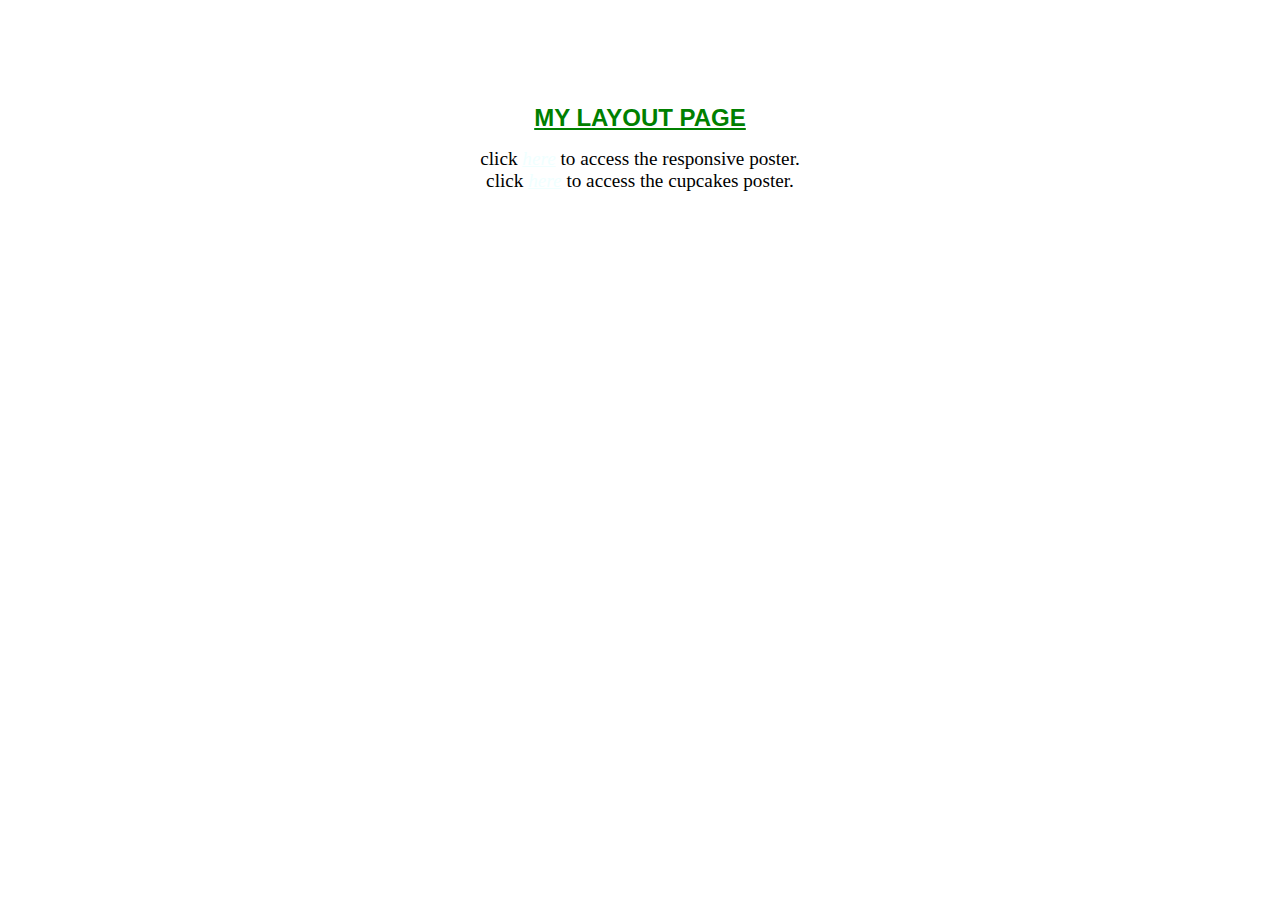
<file: index.html>
<!DOCTYPE html>
<html lang="en">
<head>
    <meta charset="UTF-8">
    <meta http-equiv="X-UA-Compatible" content="IE=edge">
    <meta name="viewport" content="width=device-width, initial-scale=1.0">
    <title>Document</title>
    <style>
        body {
            background-image: url(https://marketingaccesspass.com/wp-content/uploads/2015/10/Podcast-Website-Design-Background-Image.jpg);
            border-radius: 2em;
            padding: 5em;
        }
        .custom {
            color: green;
            font-family: 'Franklin Gothic Medium', 'Arial Narrow', Arial, sans-serif;
            text-align: center;
            text-decoration: underline;
            font-size: x-large;
        }
        .text-custom {
            text-align: center;
            font-family: 'Times New Roman', Times, serif;
            font-size: larger;
        }
        .my-style {
            font-style: italic;
            color: azure;
        }
    </style>
</head>
<body>
    <h1 class="custom">MY LAYOUT PAGE</h1>
    <div class="text-custom">
    click <a href="responsive.html" class="my-style">here</a> to access the responsive poster.
    </div>
    <div class="text-custom">
    click <a href="cupcakes.html" class="my-style">here</a> to access the cupcakes poster.
    </div>
</body>
</html>
</file>
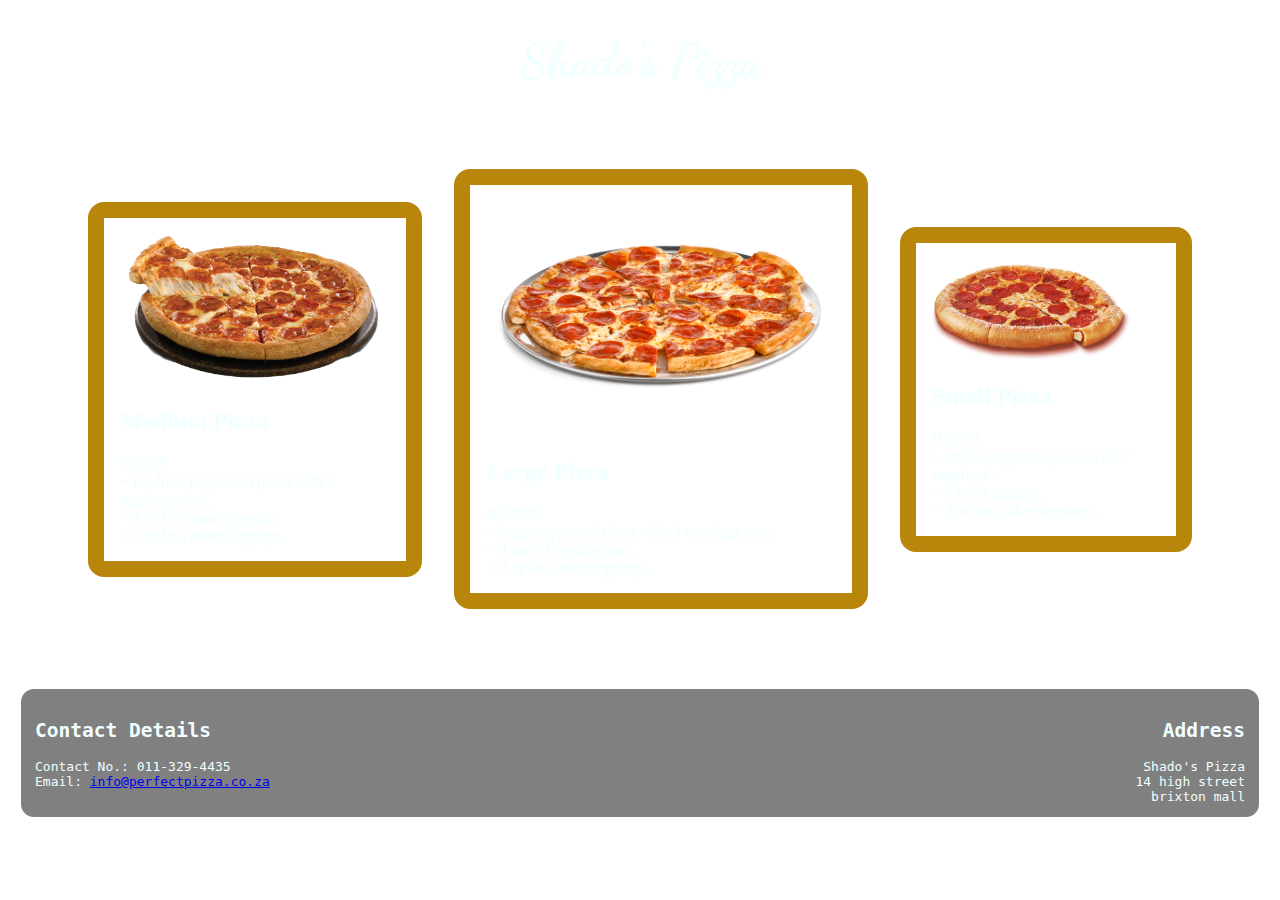
<file: pizza-pamphlet/index.html>
<!DOCTYPE html>
<html lang="en">

<head>
    <meta charset="UTF-8">
    <meta http-equiv="X-UA-Compatible" content="IE=edge">
    <meta name="viewport" content="width=device-width, initial-scale=1.0">
    <title>Perfect Pizza</title>
    <link rel="stylesheet" href="style.css">
</head>
<link rel="stylesheet" href="https://fonts.googleapis.com/css?family=Dancing Script">

<body>
    <h1 class="header">Shado's Pizza</h1>
    <div class="pizzas">
        <div class="medium">
            <img src="medium.png" width="270">
            <h2>Medium Pizza</h2>
            R99.99
            <div>
                <div>~ medium pepperoni pizza with 3 toppings max.</div>
                <div>~ 2 or less meat topping.</div>
                <div>~ 3 or less other toppings.</div>
            </div>
        </div>
        <div class="large">
            <img src="large.png" width="350">
            <h2>Large Pizza</h2>
            R199.99
            <div>
                <div>~ large pepperoni pizza with 3 toppings max.</div>
                <div>~ 3 meat toppings max.</div>
                <div>~ 3 or less other toppings.</div>
            </div>
        </div>
        <div class="small">
            <img src="small.png" width="200" class="picAlign">
            <h2>Small Pizza</h2>
            R39.99
            <div>
                <div>~ small pepperoni pizza with 2 toppings .</div>
                <div>~ 1 meat topping.</div>
                <div>~ 2 or less other toppings.</div>
            </div>
        </div>
    </div>
    <footer>
        <div class="row">
            <div class="contacts">
                <h2>Contact Details</h2>
                <p>
                <div>
                    Contact No.: 011-329-4435
                </div>
                <div>
                    Email: <a href="info@perfectpizza.co.za">info@perfectpizza.co.za</a>
                </div>
                </p>
            </div>
            <div class="address">
                <h2>Address</h2>
                <p>
                <div>Shado's Pizza</div>
                <div>14 high street </div>
                <div>brixton mall</div>
                </p>
            </div>
        </div>
    </footer>
</body>

</html>
</file>
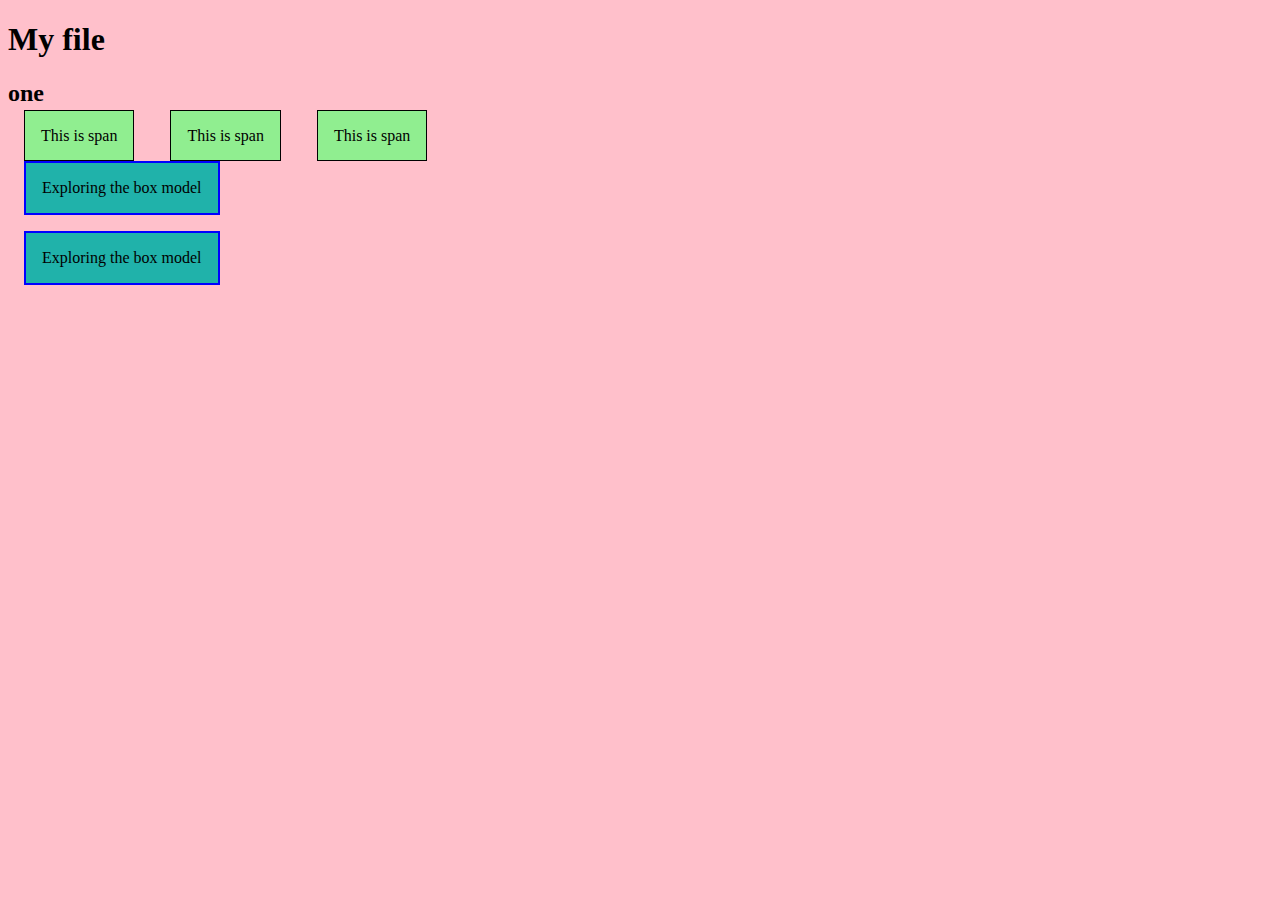
<file: responsive.html>
<!DOCTYPE html>
<html lang="en">
<head>
    <meta charset="UTF-8">
    <meta http-equiv="X-UA-Compatible" content="IE=edge">
    <meta name="viewport" content="width=device-width, initial-scale=1.0">
    <title>Document</title>
    <style>
        body {
            background-color: blue;
        }
        @media (min-width: 768px) {
        body {
            background-color: orange;
        }
    }
        @media (min-width: 1024px) {
        body {
            background-color: pink;
        }
    }
    .box {
        background-color: lightseagreen;
        border: 2px solid blue;
        width: 10em;
        padding: 1em;
        margin: 1em;
    }
    span {
        background-color: lightgreen;
        border: 1px solid;
        padding: 1em;
        margin: 1em 
    }
    .input {
        margin: 1em;
    }
    </style>
</head>
<body>
    <h1>My file</h1>
    <h2>one</h2>
    <span>This is span</span>
    <span>This is span</span>
    <span>This is span</span>

    <div class="box" > 
        Exploring the box model
    </div>
    <div class="box" > 
        Exploring the box model
    </div>

</body>
</html>
</file>
<file: pizza-pamphlet/style.css>
body {
    background-image: url(https://i.stack.imgur.com/1inrW.png);
    color: azure;
}

.pizzas {
    border-radius: 1em;
    background-color: transparent;
    padding: 1em;
    margin: 1em;
}

.medium {
    border: 1em solid darkgoldenrod;
    border-radius: 1em;
    background-color: transparent;
    padding: 1em;
    margin: 1em;
    font-family: cursive;
}

.large {
    border: 1em solid darkgoldenrod;
    border-radius: 1em;
    background-color: transparent;
    padding: 1em;
    margin: 1em;
    font-family: cursive;
}

.small {
    border: 1em solid darkgoldenrod;
    border-radius: 1em;
    background-color: transparent;
    padding: 1em;
    margin: 1em;
    font-family: cursive;
}

.header {
    font-family: Dancing Script, cursive;
    text-align: center;
    font-size: xxx-large;
}

.picAlign {
    text-align: right;
}

@media(min-width:768px) {
    .body {
        background-image: url(https://i.stack.imgur.com/1inrW.png);
        align-items: center;
    }

    .pizzas {
        align-items: center;
        display: flex;
        border-radius: 1em;
        background-color: transparent;
        padding: 1em;
        margin: 3em;
    }

    .row {
        display: flex;
    }

    .address {
        text-align: right;
    }
}

footer {
    border-radius: 1em;
    background-color: grey;
    padding: 1em;
    margin: 1em;
    font-family: monospace;
}

.contacts {
    flex: 25%;
    padding: 1px;
    height: 100px;
}

.address {
    flex: 25%;
    padding: 1px;
    height: 100px;
}
</file>
